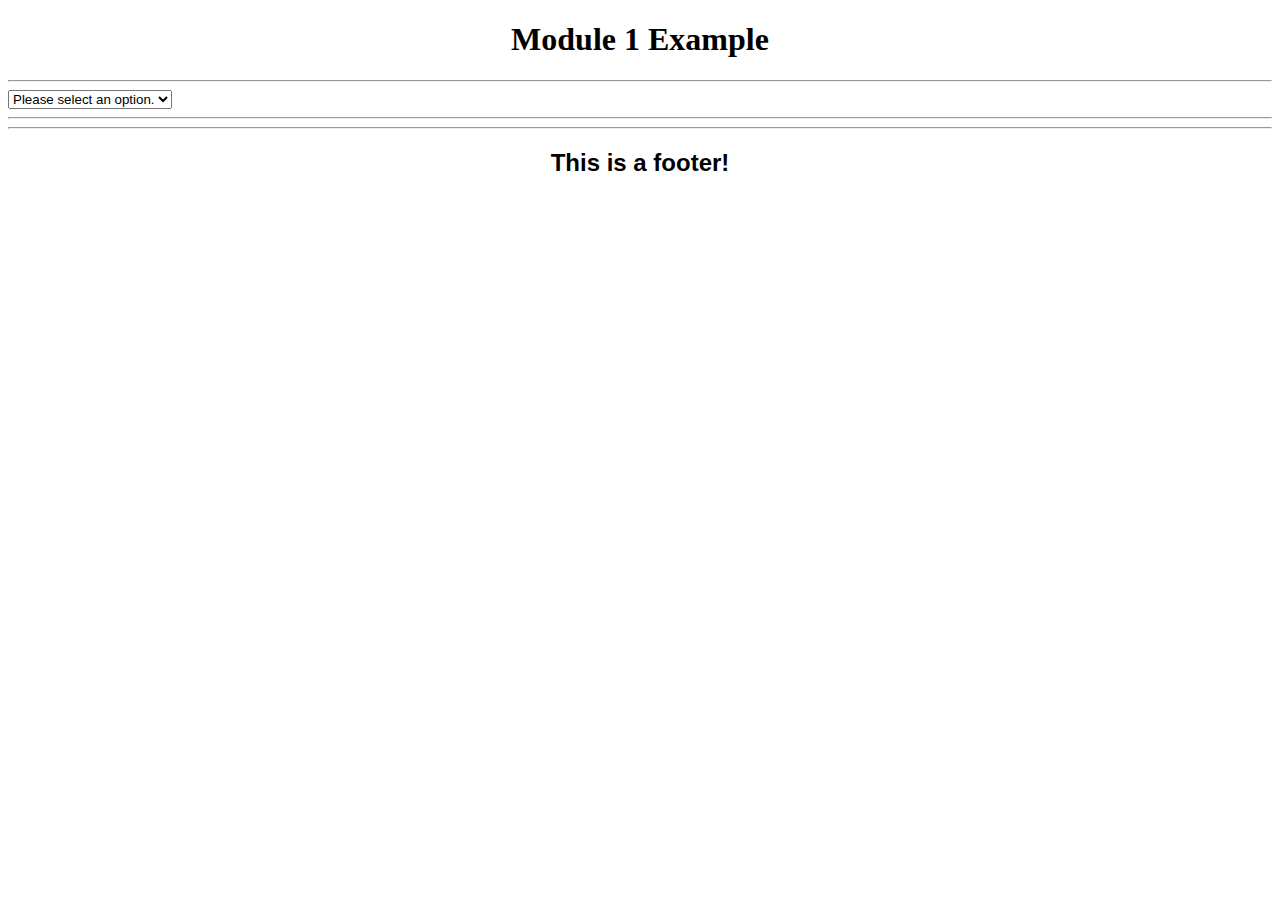
<file: index.html>
<!DOCTYPE html>

<html>
<head>
    <title>Module 1 Example</title>
    <link rel="stylesheet" type="text/css" href="styles/example1.css" />
    <script src="js/example1.js"></script>
</head>

<body>
    <header>
          <h1>Module 1 Example</h1>
        <hr>
    </header>
    <section id="title">
        
        <select onchange="MenuChoice(value)" id="menu">
            <option value="None">Please select an option.</option>
            <option value="Section 1">Section 1</option>
            <option value="Section 2">Section 2</option>
        </select>
    </section>
    <hr>
    <section id="section1">
        <h2>This is Section 1!</h2>
        <br>
        <img src="images/MoonEarth.png">
    </section>
    <section id="section2">
        <h2>This is Section 2!</h2>
    </section>
    <footer>
        <hr>
        <h2>This is a footer!</h2>
    </footer>



</body>
</html>
</file>
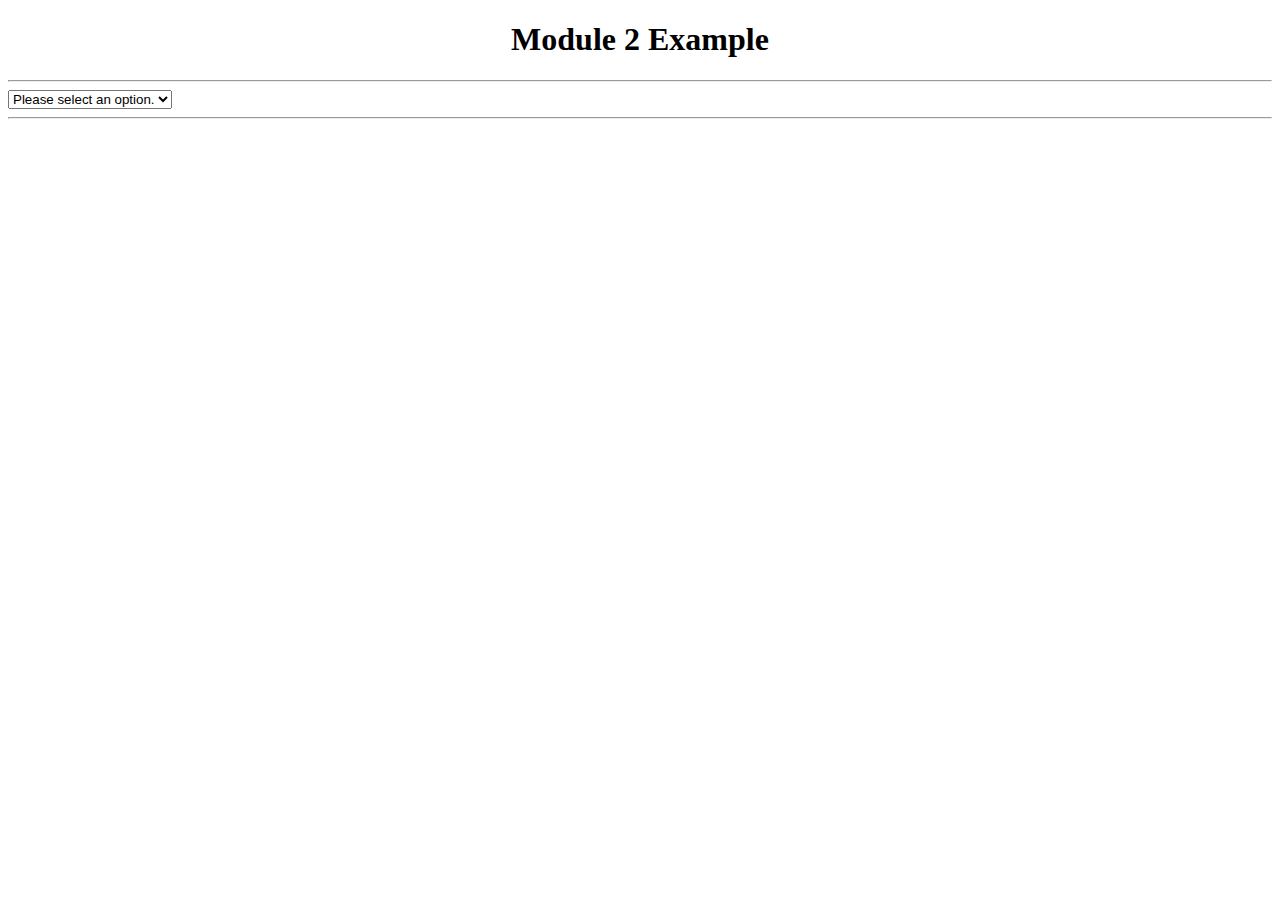
<file: index2.html>
<!DOCTYPE html>

<html>
<head>
    <title>Module 2 Example</title>
    <link rel="stylesheet" type="text/css" href="styles/example2.css" />
    <script src="js/example2.js"></script>
</head>

<body>
    <section id="title">
        <h1>Module 2 Example</h1>
        <hr>
        <select onchange="MenuChoice(value)" id="menu">
            <option value="None">Please select an option.</option>
            <option value="storelist">List Stores</option>
            <option value="orderhistory">Store Order History</option>
        </select>
    </section>
    <hr>
    <section id="storelist">
        <h2>Store List</h2>
        <hr>
        <p id="liststores">Store List</p>
    </section>
    <section id="orderhistory">
        <h2>Store Order History</h2>
        <p id="books">Order History</p>
    </section>

</body>
</html>
</file>
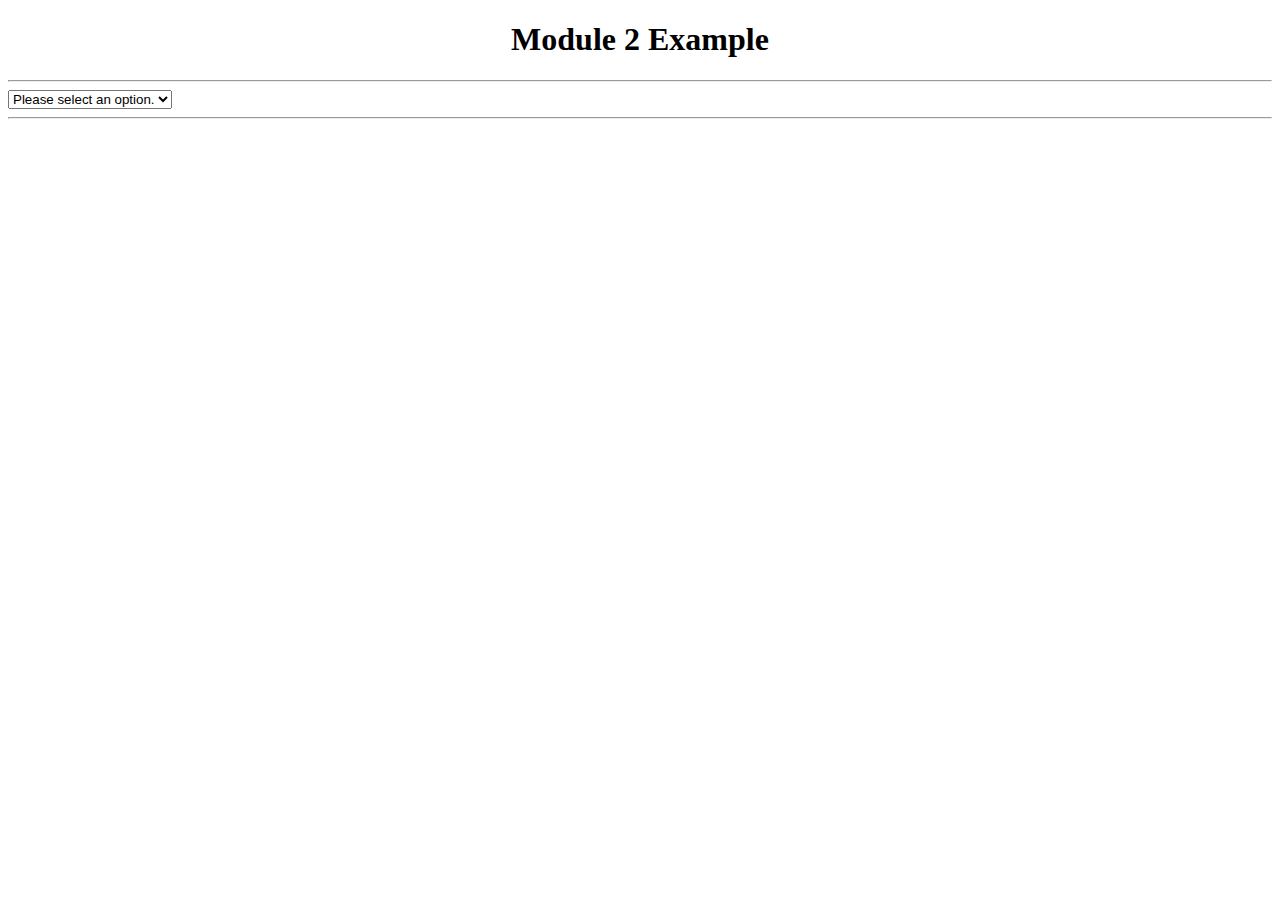
<file: index3.html>
<!DOCTYPE html>

<html>
<head>
    <title>Module 2 Example</title>
    <link rel="stylesheet" type="text/css" href="styles/example3.css" />
    <script src="js/example3.js"></script>
</head>

<body>
    <section id="title">
        <h1>Module 2 Example</h1>
        <hr>
        <select onchange="MenuChoice(value)" id="menu">
            <option value="None">Please select an option.</option>
            <option value="storelist">List Stores</option>
            <option value="orderhistory">Store Order History</option>
            <option value="update">Update Store Data</option>
        </select>
    </section>
    <hr>
    <section id="storelist">
        <h2>Store List</h2>
        <hr>
        <p id="liststores">Store List</p>
    </section>
    <section id="orderhistory">
        <h2>Store Order History</h2>
        <p id="books">Order History</p>
    </section>
    <section id="storeupdate">
        <h3>Store Information</h3>
        <hr>
        <label>Store ID: </label>
        <input type="text" id="storeID" disabled="true">
        <br>
        <label>Store Name: </label>
        <input type="text" id="storename">
        <br>
        <label>Store City: </label>
        <input type="text" id="storecity">
        <br>
        <button onclick="StoreUpdate()">Update Store Information</button>
    </section>

</body>
</html>
</file>
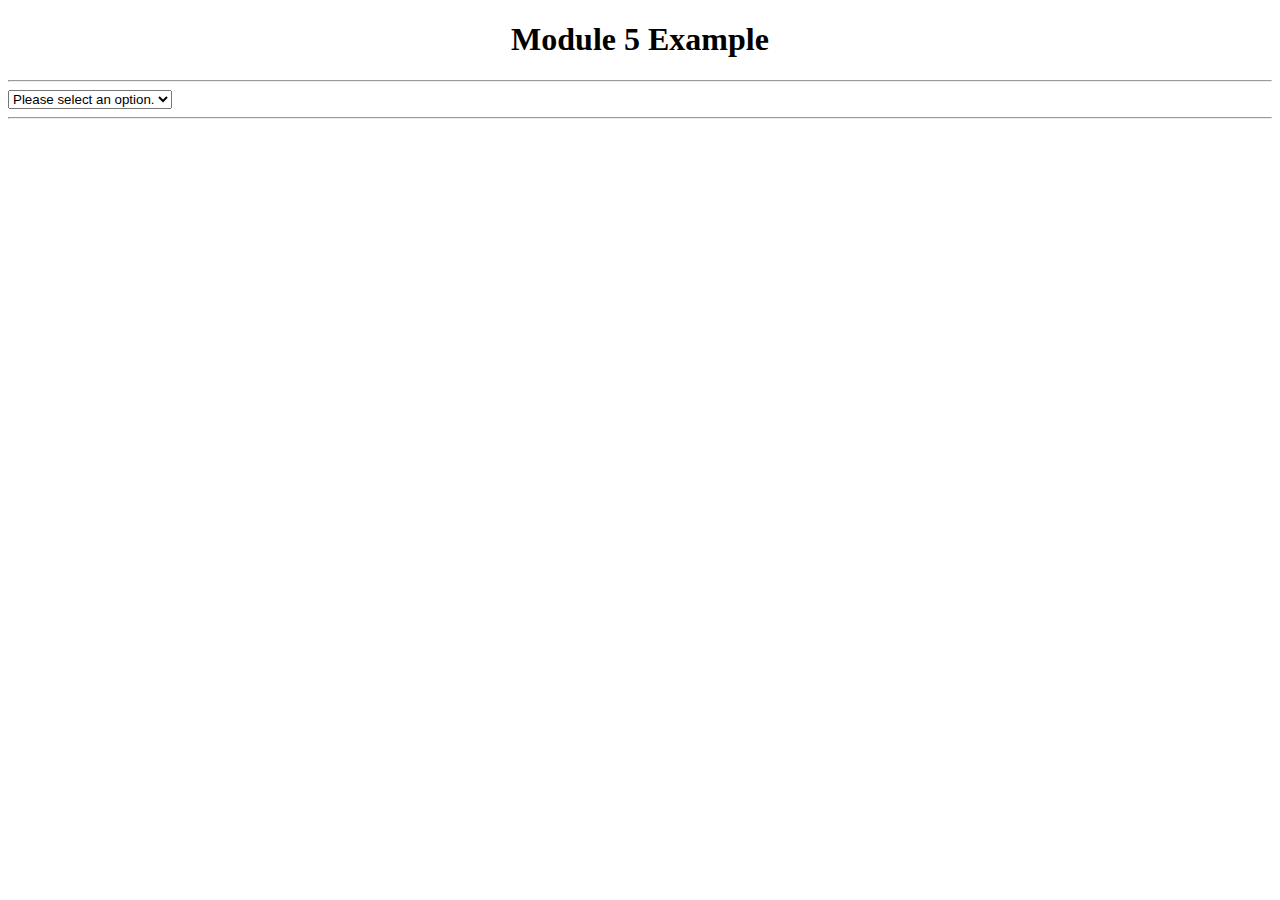
<file: index4.html>
<!DOCTYPE html>

<html>
<head>
    <title>Module 5 Example</title>
    <link rel="stylesheet" type="text/css" href="styles/example4.css" />
    <script src="js/example4.js"></script>
</head>

<body>
    <section id="title">
        <h1>Module 5 Example</h1>
        <hr>
        <select onchange="MenuChoice(value)" id="menu">
            <option value="None">Please select an option.</option>
            <option value="Section 1">Section 1</option>
            <option value="Section 2">Section 2</option>
            <option value="Geolocation">Geolocation</option>
        </select>
    </section>
    <hr>
    <section id="section1">
        <h2>This is Section 1!</h2>
    </section>
    <section id="section2">
        <h2>This is Section 2!</h2>
    </section>
    <section id="location">
        <h3>Geolocation Test</h3>
        <hr>
        <button onclick="Location()">Find Current Location</button>
        <br>
        <label>Latitude: </label>
        <label id="latitude">Latitude Result</label>
        <br>
        <label>Longitude: </label>
        <label id="longitude">Longitude Result</label>
    </section>



</body>
</html>
</file>
<file: styles/example1.css>
h1 {font-family: cursive; text-align: center;}
h2 {font-family: sans-serif; text-align:  center; }
#section1 {visibility: hidden; position: absolute; height: 75%; width: 100%; overflow: scroll; background-color: #CCFFFF; }
#section2 {visibility: hidden; position: absolute; height: 75%; width: 100%; overflow: scroll; background-color: #99FFFF; }
img {height: 25%; width: 25%; }
</file>
<file: styles/example2.css>
h1 {font-family: cursive; text-align: center;}
h2 {font-family: sans-serif; text-align:  center; }
#storelist {visibility: hidden; position: absolute; height: 75%; width: 100%; overflow: scroll; background-color: #CCFFFF; }
#orderhistory {visibility: hidden; position: absolute; height: 75%; width: 100%; overflow: scroll; background-color: #99FFFF; }
table, th, td {background-color: white; table-layout: auto; padding: 5px; text-align: center;}
</file>
<file: styles/example3.css>
h1 {font-family: cursive; text-align: center;}
h2 {font-family: sans-serif; text-align:  center; }
#storelist {visibility: hidden; position: absolute; height: 75%; width: 100%; overflow: scroll; background-color: #CCFFFF; }
#orderhistory {visibility: hidden; position: absolute; height: 75%; width: 100%; overflow: scroll; background-color: #99FFFF; }
#storeupdate {visibility: hidden; position: absolute; height: 75%; width: 100%; overflow: scroll; background-color: #88FFFF; }
table, th, td {background-color: white; table-layout: auto; padding: 5px; text-align: center;}
</file>
<file: styles/example4.css>
h1 {font-family: cursive; text-align: center;}
h2 {font-family: sans-serif; text-align:  center; }
#section1 {visibility: hidden; position: absolute; height: 75%; width: 100%; overflow: scroll; background-color: #CCFFFF; }
#section2 {visibility: hidden; position: absolute; height: 75%; width: 100%; overflow: scroll; background-color: #99FFFF; }
#location {visibility: hidden; position: absolute; height: 75%; width: 100%; overflow: scroll; background-color: #88FFFF; }
</file>
